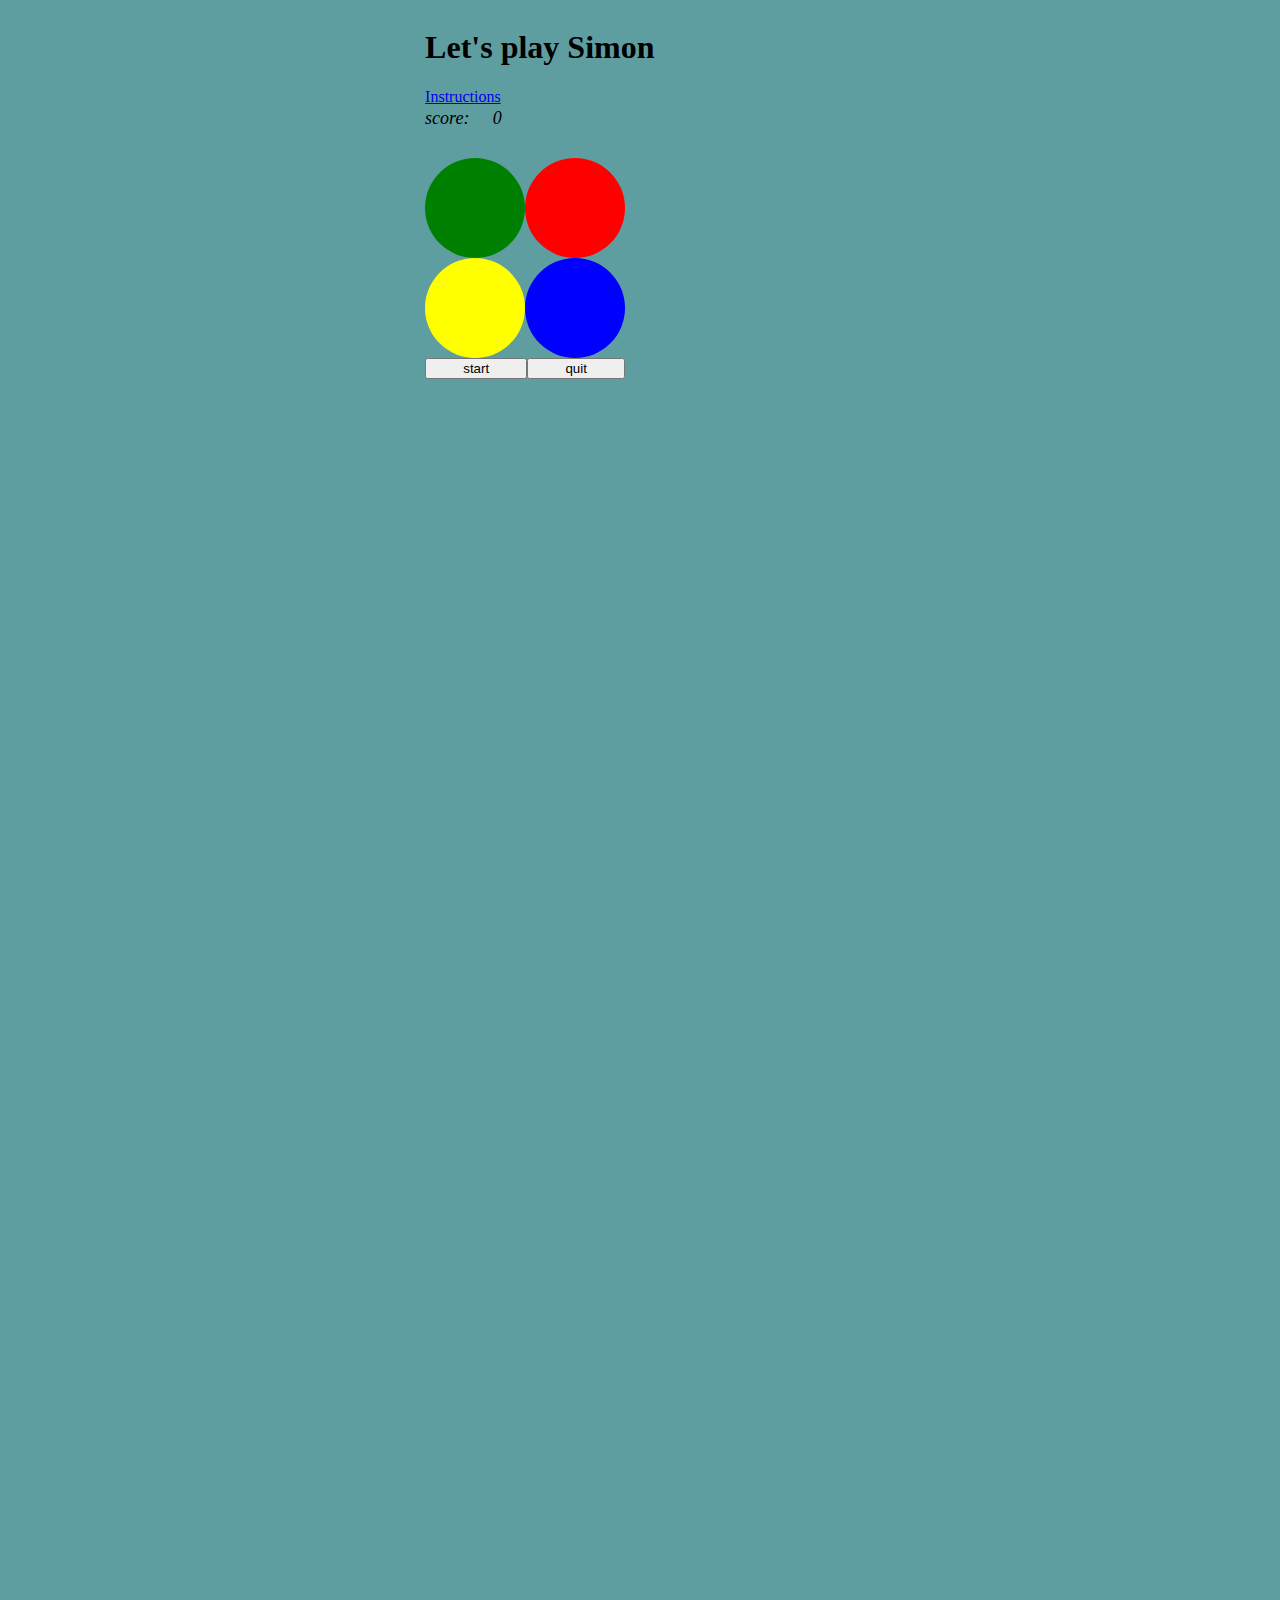
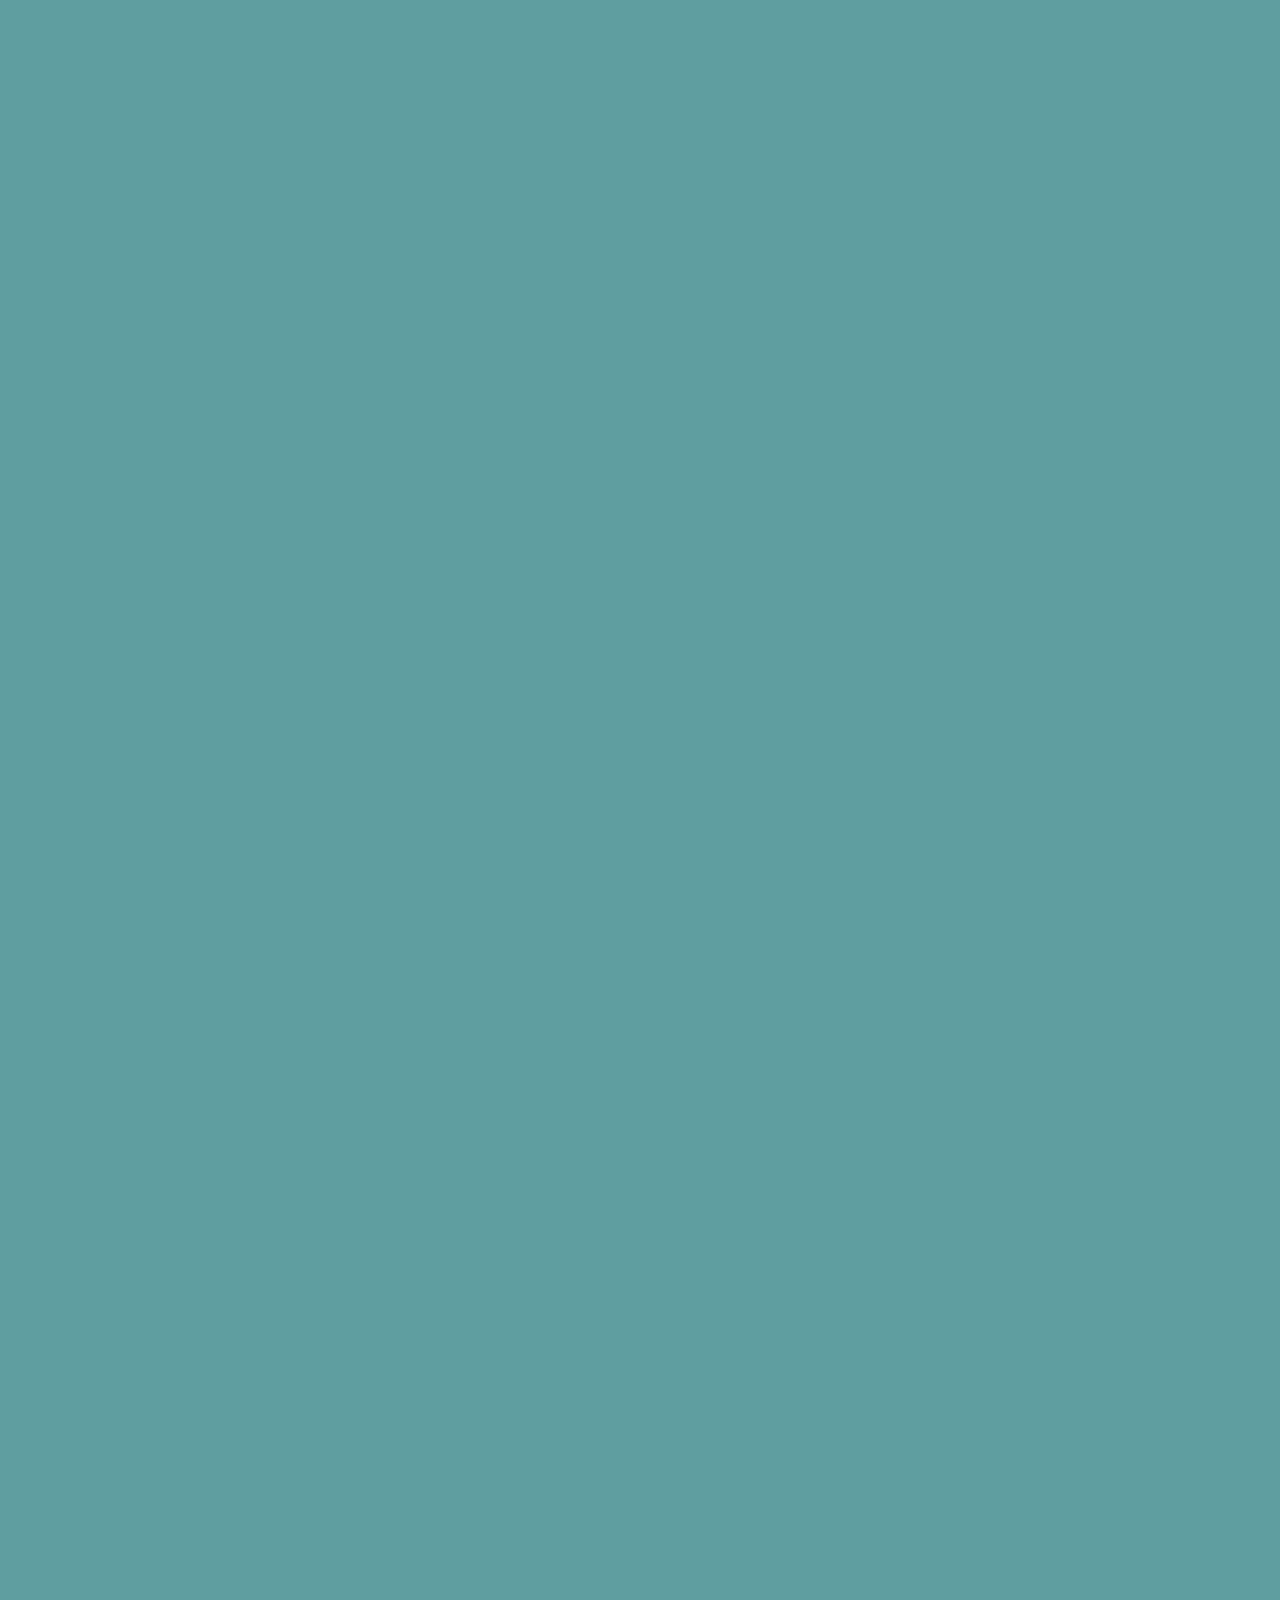
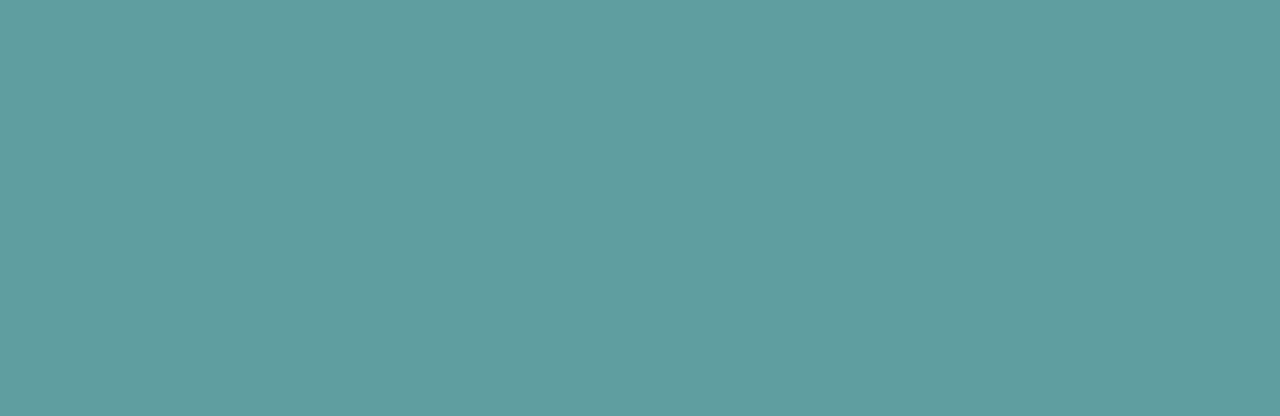
<file: index.html>
<!DOCTYPE html>
<html lang="en">
<head>
    <meta charset="UTF-8">
    <meta name="viewport" content="width=device-width, initial-scale=1.0">
    <meta http-equiv="X-UA-Compatible" content="ie=edge">
    <title>Document</title>
    <link rel="stylesheet" href="style.css">
</head>
<body>
    <header>
        <div class="headercontainer" id ="header">
        <h1>Let's play Simon</h1>
         <a href="instructions.html">Instructions</a>
       </div>
    </header>
    <div class="score">
        <div>score: </div>
        <div class="scorenumber" id="score">0</div>
    </div>
    <div class="container">
        <div class="blocks" id ="block1" name="1"></div>
        <div class="blocks" id ="block2" name="2"></div>
        <div class="blocks" id ="block3" name="3"></div>
        <div class="blocks" id ="block4" name="4"></div>
    </div>
    <div class="buttonContainer"> 
        <button class="startButton" id ="start"> start </button>
        <button class ="quitButton" id ="quit"> quit </button>
    </div>
    <script src="script.js" ></script>
</body>
</html>
</file>
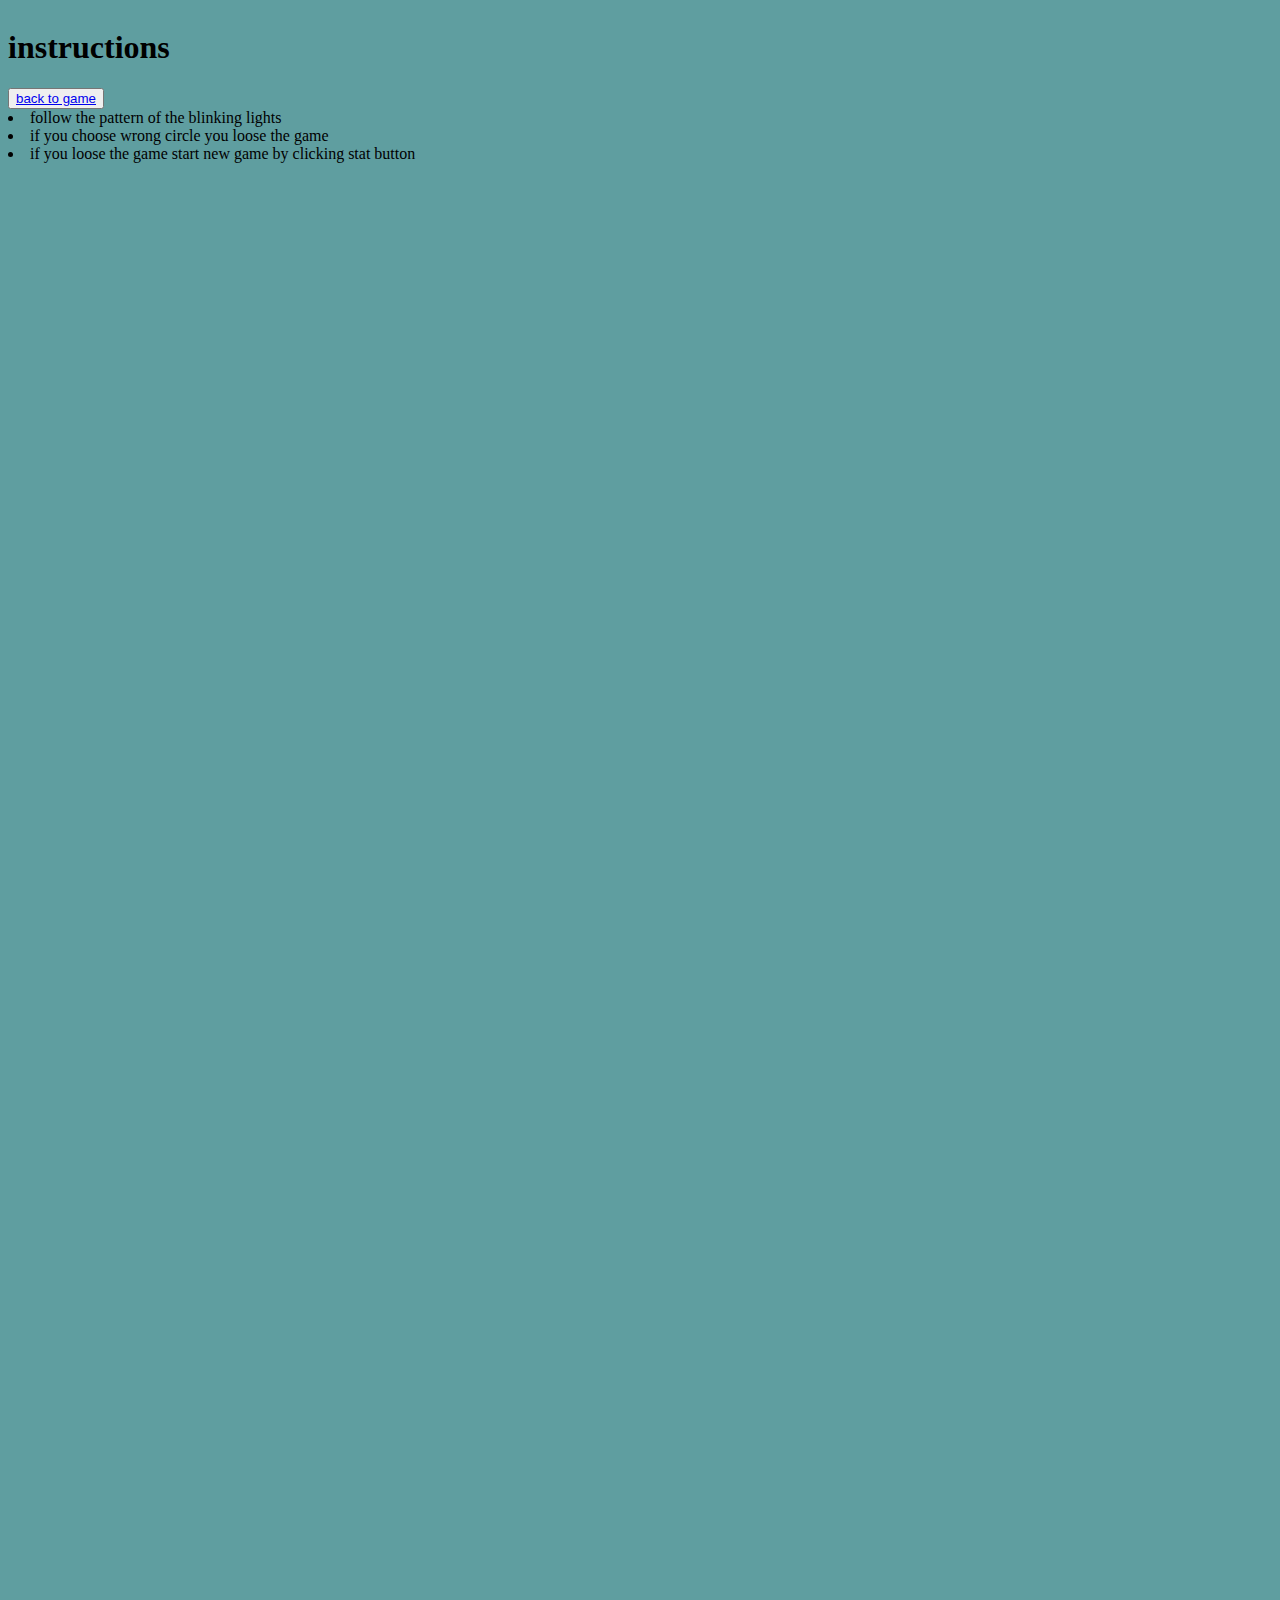
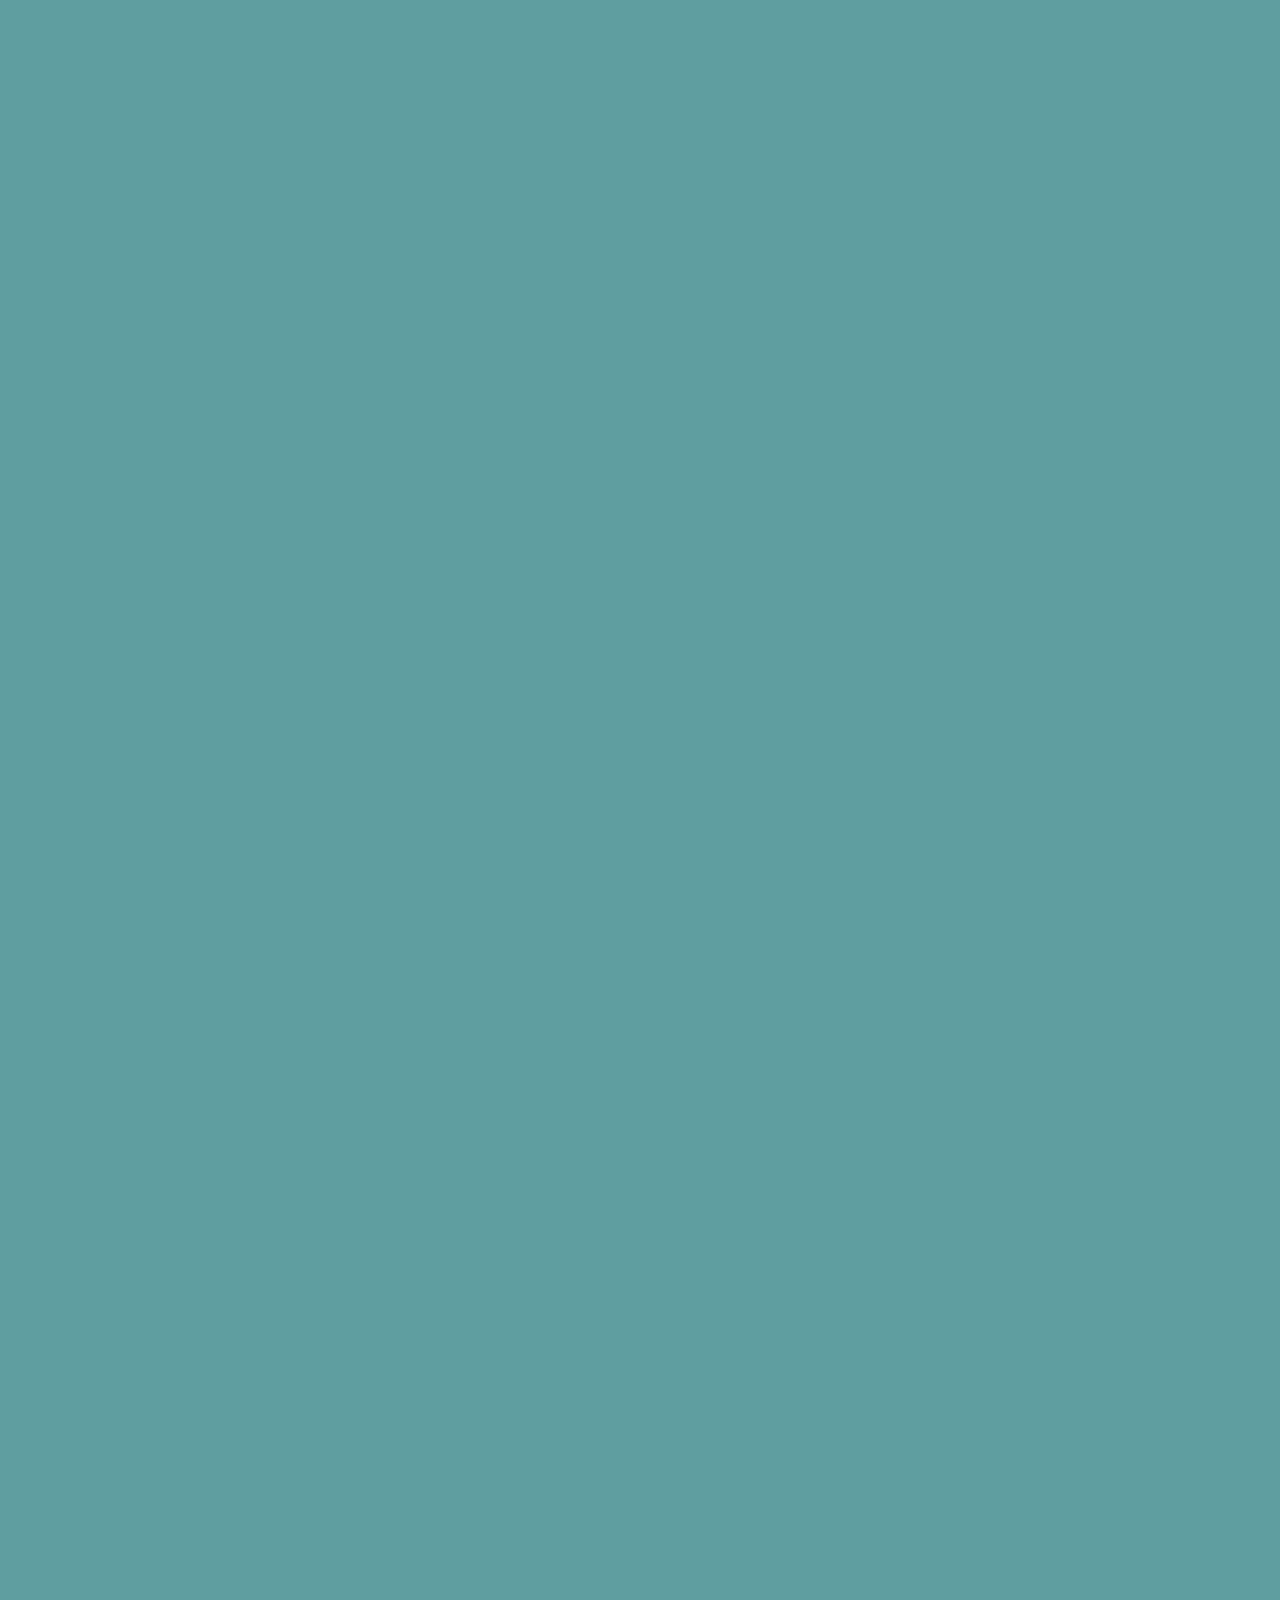
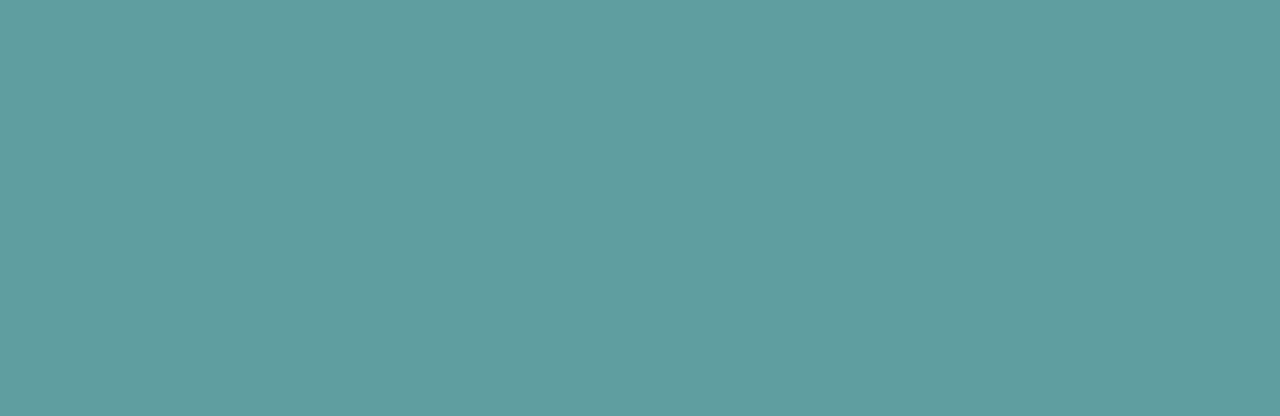
<file: instructions.html>
<html lang="en">
<head>
    <meta charset="UTF-8">
    <meta name="viewport" content="width=device-width, initial-scale=1.0">
    <meta http-equiv="X-UA-Compatible" content="ie=edge">
    <title>Document</title>
    <link rel="stylesheet" href="style.css">
</head>
<body>
    <div>
        <h1> instructions</h1>
        <button class="introcalss" id="backbutton">
            <a href="index.html">back to game</a>
        </button>
        <li> follow the pattern of the blinking lights</li>
        <li> if you choose wrong circle you loose the game</li>
        <li> if you loose the game start new game by clicking stat button</li>
    </div>
   
</body>
</html>
</file>
<file: style.css>
body {
  background: cadetblue;
  display: grid;
  height: 400vh;
  grid-template-columns: 33% 33% 33%;
  grid-template-rows: 100px 50px 200px 50px;
}

header{
  grid-row: 1;
  display: grid;
  grid-column: 2/ span 1;
}

.score{
  grid-row: 2;
  display: grid;
  width: 100px;
  height: 50px;
  grid-template-columns: auto auto ;
  grid-column: 2/ span 1;
  font-style: italic;
  font-size: large;
  font-weight: 300;
}

.container {
    grid-row: 3;
    display: grid;
    width: 200px;
    height: 200px;
    grid-template-columns: auto auto ;
    text-align: center;
    grid-column: 2/ span 1;
    border-radius: 100px;
  }

  .block {
    display: flex;
    width: 100px;
    height: 100px;
    align-items: center;
    justify-content: center;
    font-size: 3rem;
    font-weight: bold;
    border: 3px solid black;
  }

 #block1{
   background-color: green;
   border-radius: 100px;
  }
  #block2{
    background-color: red;
    border-radius: 100px;
 }
 #block3{
    background-color:yellow;
    border-radius: 100px;
 }
 #block4{
    background-color:blue;
    border-radius: 100px;
 }

 .buttonContainer{
  grid-row: 4;
  display: grid;
  width: 200px;
  height: 20px;
  grid-template-columns: auto auto ;
  text-align: center;
  grid-column: 2/ span 1;
  font-style: italic;
  font-size: large;
  align-items: end;
 }

 h2{
  width: 5px;
  height: 5px;
  text-align: center;
 }
</file>
